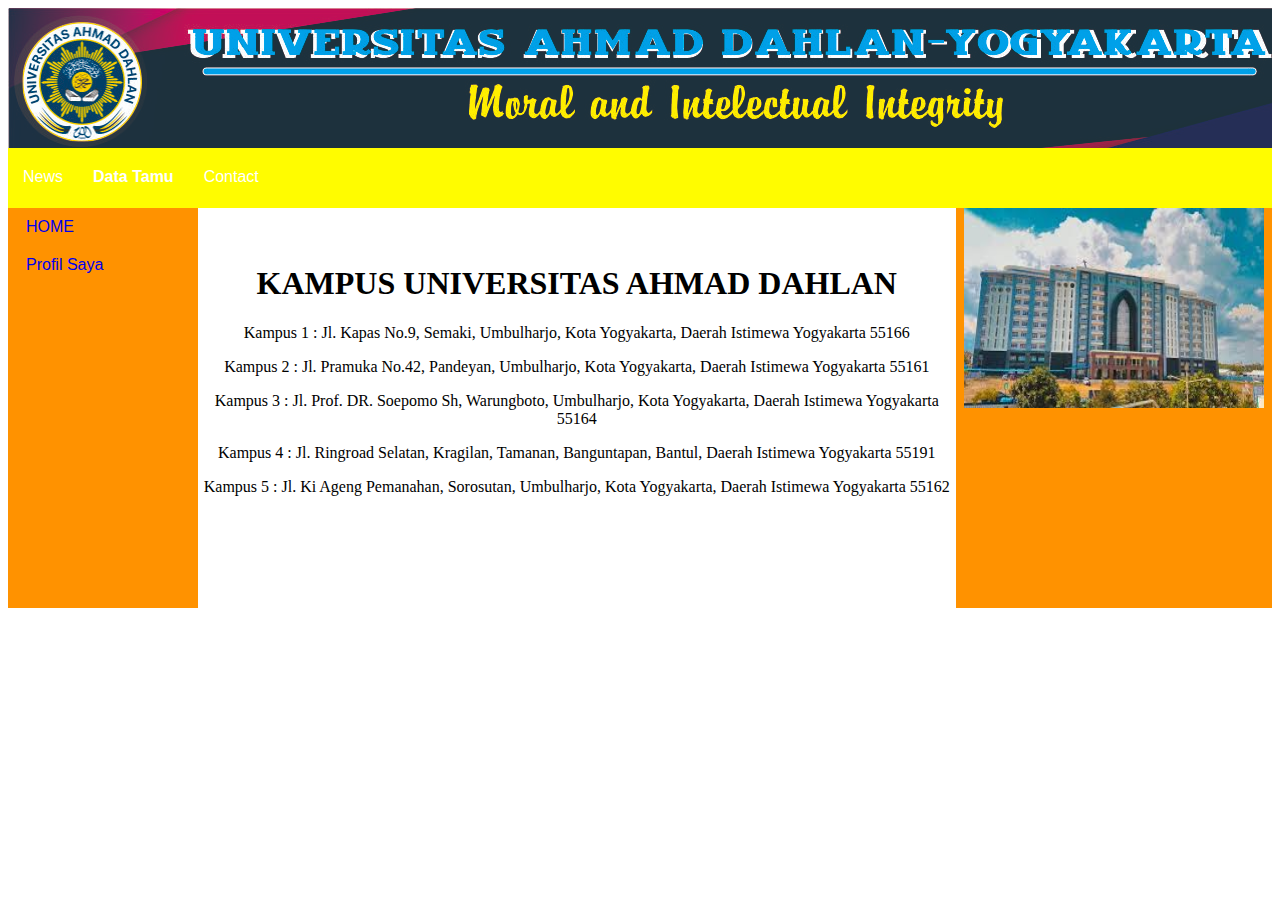
<file: fiky/contact.html>
<!DOCTYPE html>
<html>
<head>
	<title>Tugas Proyek</title>
	<link rel="stylesheet" type="text/css" href="css/style.css">
</head>
<body>

<div class="header"> <!-- untuk bagian kepala dari web -->
	
</div>

<div class="menubar"> <!-- baris 13-19 berupa isi dari kepala web -->
		<ul>
			<li><a href="news.html">News</a></li>
			<li><a href="tamu.php"><b>Data Tamu</b></a></li>
			<li><a href="contact.html">Contact</a></li>
		</ul>
</div>	

<div class="menu1"> <!-- baris 21-26 yaitu menu 1berupa home yang saya isikan instagram -->
	<ul>
			<li><a href="index.html">HOME</a></li>
			<li><a href="https://www.instagram.com/">Profil Saya</a></li>
	</ul>
</div>

<div class="menu2"> <!-- baris 28-38 yaitu menu 2 yang saya isikan alam kampus UAD -->
	<center>
		<br><br>
		<h1>KAMPUS UNIVERSITAS AHMAD DAHLAN</h1>
		<p>Kampus 1 : Jl. Kapas No.9, Semaki, Umbulharjo, Kota Yogyakarta, Daerah Istimewa Yogyakarta 55166</p>
		<p>Kampus 2 : Jl. Pramuka No.42, Pandeyan, Umbulharjo, Kota Yogyakarta, Daerah Istimewa Yogyakarta 55161</p>
		<p>Kampus 3 : Jl. Prof. DR. Soepomo Sh, Warungboto, Umbulharjo, Kota Yogyakarta, Daerah Istimewa Yogyakarta 55164</p>
		<p>Kampus 4 : Jl. Ringroad Selatan, Kragilan, Tamanan, Banguntapan, Bantul, Daerah Istimewa Yogyakarta 55191</p>
		<p>Kampus 5 : Jl. Ki Ageng Pemanahan, Sorosutan, Umbulharjo, Kota Yogyakarta, Daerah Istimewa Yogyakarta 55162</p>
	</center>
</div>

<div class="menu3"> <!-- baris 40-45 yaitu menu 3 yang berisi foto kampus UAD 4-->
	<center>
	<a target="_blank" href="img/uad.jpeg">
	<img src="img/uad.jpeg" width="300" height="200">
	</center>
</div>

<div class="footer"> <!-- bagian kaki dari web -->
		
</div>

</body>
</html>
</file>
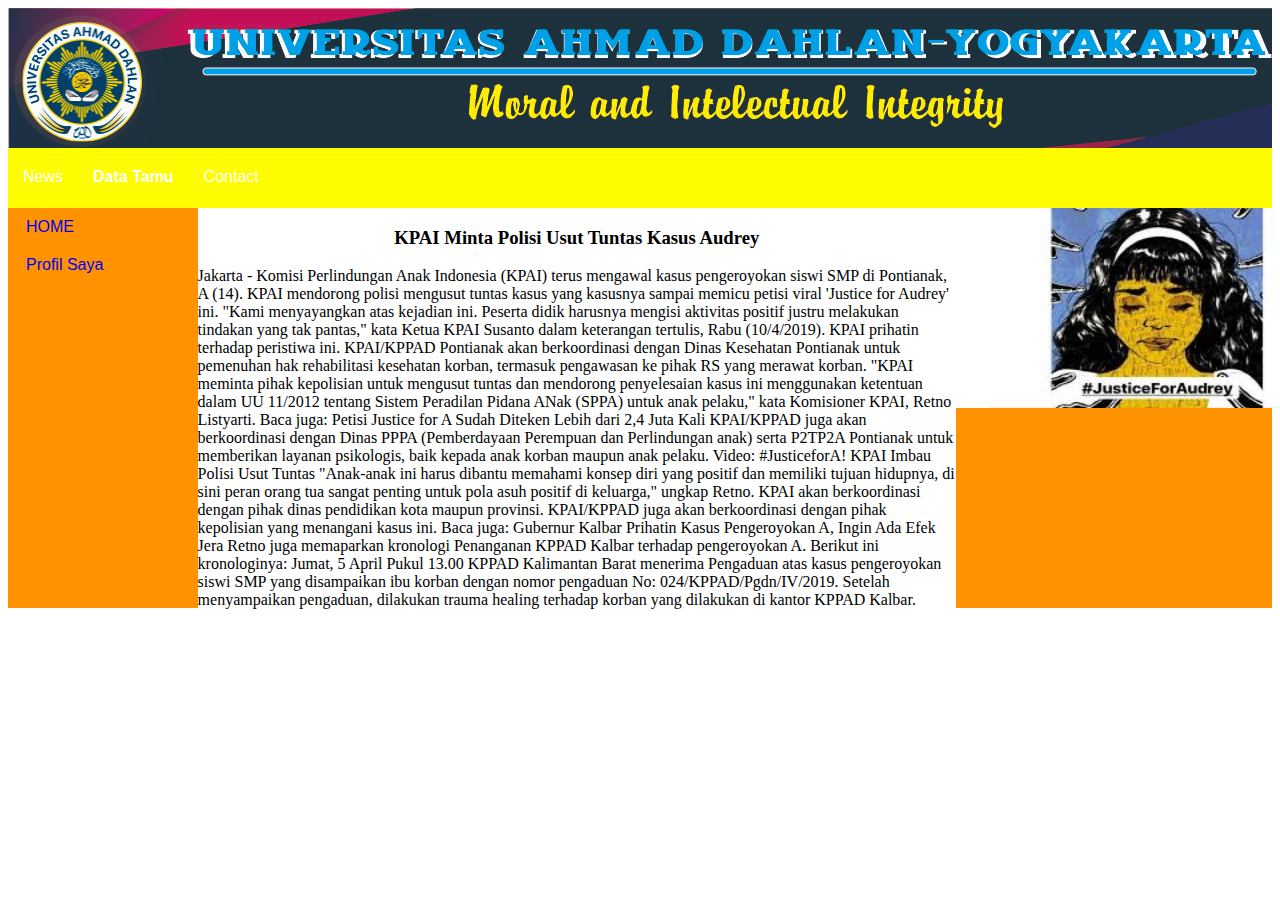
<file: fiky/news.html>
<!DOCTYPE html>
<html>
<head>
	<title>Tugas Proyek</title>
	<link rel="stylesheet" type="text/css" href="css/style.css">
</head>
<body>

<div class="header">
	
</div>

<div class="menubar">
		<ul>
			<li><a href="news.html">News</a></li>
			<li><a href="tamu.php"><b>Data Tamu</b></a></li>
			<li><a href="contact.html">Contact</a></li>
		</ul>
</div>	

<div class="menu1">
	<ul>
			<li><a href="index.html">HOME</a></li>
			<li><a href="https://www.instagram.com/grafitakusuma/">Profil Saya</a></li>
	</ul>
</div>

<div class="menu2">
	<center>
		<h3>KPAI Minta Polisi Usut Tuntas Kasus Audrey</h3>
	</center>
		<p>Jakarta - Komisi Perlindungan Anak Indonesia (KPAI) terus mengawal kasus pengeroyokan siswi SMP di Pontianak, A (14). KPAI mendorong polisi mengusut tuntas kasus yang kasusnya sampai memicu petisi viral 'Justice for Audrey' ini.

"Kami menyayangkan atas kejadian ini. Peserta didik harusnya mengisi aktivitas positif justru melakukan tindakan yang tak pantas," kata Ketua KPAI Susanto dalam keterangan tertulis, Rabu (10/4/2019).

KPAI prihatin terhadap peristiwa ini. KPAI/KPPAD Pontianak akan berkoordinasi dengan Dinas Kesehatan Pontianak untuk pemenuhan hak rehabilitasi kesehatan korban, termasuk pengawasan ke pihak RS yang merawat korban. 

"KPAI meminta pihak kepolisian untuk mengusut tuntas dan mendorong penyelesaian kasus ini menggunakan ketentuan dalam UU 11/2012 tentang Sistem Peradilan Pidana ANak (SPPA) untuk anak pelaku," kata Komisioner KPAI, Retno Listyarti.

Baca juga: Petisi Justice for A Sudah Diteken Lebih dari 2,4 Juta Kali


KPAI/KPPAD juga akan berkoordinasi dengan Dinas PPPA (Pemberdayaan Perempuan dan Perlindungan anak) serta P2TP2A Pontianak untuk memberikan layanan psikologis, baik kepada anak korban maupun anak pelaku. 

Video: #JusticeforA! KPAI Imbau Polisi Usut Tuntas




"Anak-anak ini harus dibantu memahami konsep diri yang positif dan memiliki tujuan hidupnya, di sini peran orang tua sangat penting untuk pola asuh positif di keluarga," ungkap Retno.

KPAI akan berkoordinasi dengan pihak dinas pendidikan kota maupun provinsi. KPAI/KPPAD juga akan berkoordinasi dengan pihak kepolisian yang menangani kasus ini.

Baca juga: Gubernur Kalbar Prihatin Kasus Pengeroyokan A, Ingin Ada Efek Jera


Retno juga memaparkan kronologi Penanganan KPPAD Kalbar terhadap pengeroyokan A. Berikut ini kronologinya:

Jumat, 5 April
Pukul 13.00 KPPAD Kalimantan Barat menerima Pengaduan atas kasus pengeroyokan siswi SMP yang disampaikan ibu korban dengan nomor pengaduan No: 024/KPPAD/Pgdn/IV/2019. Setelah menyampaikan pengaduan, dilakukan trauma healing terhadap korban yang dilakukan di kantor KPPAD Kalbar. 
</p>
	
</div>

<div class="menu3">
	<center>
	<a target="_blank" href="img/audrey.jpeg">
	<img src="img/audrey.jpeg" width="400" height="200">
	</center>
</div>

<div class="footer">
		
</div>

</body>
</html>
</file>
<file: fiky/css/style.css>
.header{
	background-image: url(../img/putri2.jpg); /* untuk menentukan gambar di bagian kepala web */
	background-repeat: no-repeat;		
	height: 140px; /* untuk menentukan tinggi */
	width: 100%; /* untuk menentukan lebar */
}

.menubar ul{
	background-color: #FFFC00; /* untuk menentukan warna */
	width: 100%;
	height: 60px;
	margin: 0;
	padding: 0;
	overflow: hidden;
	list-style-type: none;
}
.menubar li{
	float: left;
}
.menubar li a{
	display: block;
	text-align: center;
	padding: 20px 15px;
	text-decoration: none;
	font-family: arial;
	color: white;
}

.menubar li a:hover{
	background-color: orange;
}

.menu1 ul{
	background-color: #FF9200;
	width: 15%;
	height: 400px;
	list-style-type: none;
	padding: 0;
	margin: 0;
	float: left;
}
.menu1 li a{
	display: block;
	text-decoration: none;
	font-family: arial;
	padding: 10px 18px;
}
.menu1 li a:visited{
	color:white;
}
.menu1 li a:hover{
	background-color: orange;
}

.menu2{
	background-color: white;
	width: 60%;
	height: 400px;
	float: left;
	
}
.menu3{
	background-color: #FF9200;
	width: 25%;
	height: 400px;
	float: left;
	margin-bottom: -30px;
}
.menu3 p{
	font-family: arial; /* untuk menentukan jenis huruf */
}

.footer{
	background-image: url(../img/); /* untuk menentukan gambar bagian kaki dari web */
	width: 99%;
	height: 60px;
	bottom: 0px;
	position: absolute;
	margin-bottom: 1px;
	padding: 0;
	overflow: hidden;
}
.footer p{
	color: white;
	text-align: center;
	padding: -15px 0 10px 5px;
}
</file>
